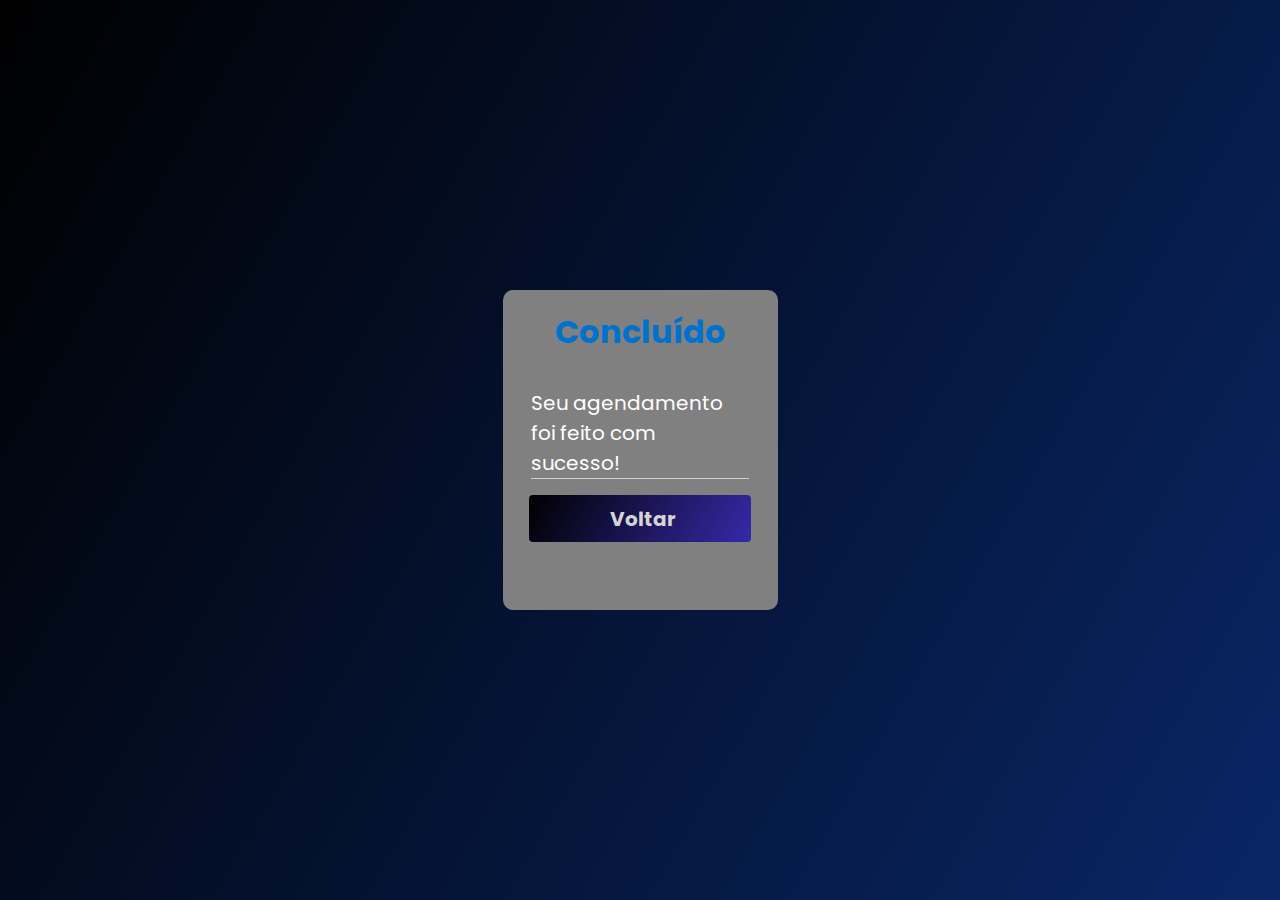
<file: trabalho-final-rabinson/agendamento_concluido.html>
<!DOCTYPE html>
<html lang="pt-br">
<head>
    <meta charset="UTF-8">
    <meta http-equiv="X-UA-Compatible" content="IE=edge">
    <meta name="viewport" content="width=device-width, initial-scale=1.0">
    <link rel="stylesheet" href="./CSS/agendamento2.css">
    <title>Agendamento concluido</title>
</head>
<body>
    <body>
        <main class="login">
          <div class="login__container">
            <h1 class="login__title">Concluído
            </h1>
            <form class="login__form">
                <p>Seu agendamento foi feito com sucesso!</p>
              <span class="login__input-border"></span>


              <button class="login__submit"><a class="botao-login" href="agendamento.html">Voltar</button></a>

      
            </form>
          </div>
        </main>
</body>
</html>
</file>
<file: trabalho-final-rabinson/CSS/agendamento2.css>
@import url('https://fonts.googleapis.com/css2?family=Poppins:wght@200;300;400;500;600;700&display=swap');

*{
    margin: 0px;
    padding: 0px;
    box-sizing: border-box;
    font-family: "Poppins" , sans-serif;
    line-height: 1.5;
    --input-linear:
    linear-gradient(120deg, #000000, #092666);
    --input-error: red;
    --button-linear:
    linear-gradient(120deg, #000000, #32279f, #0089ff);
    --button-disabled: #acacac;
    --button-success:
    rgb(18, 151, 107);
    --white: #fff;
    --black: #303030;
    --gray: #929292;
    --light-gray: #cfcfcf;
    --border-height: 1px;
  }

.login {
    height: 100vh;
    background: var(--input-linear);
    display: flex;
    justify-content: center;
    align-items: center;
    background-color: #000040;
  }
  
  .login__container {
    min-height: 273px;
    width: 275px;
    background-color: gray;
    box-sizing: border-box;
    padding: 18px;
    border-radius: 10px;
    display: flex;
    flex-direction: column;
    align-items: center;
    color: white;
  }
  
  .login__title {
    margin-bottom: 32px;
    color: #0072ce;
  }
  
  .login__form {
    width: 91%;
    display: flex;
    flex-direction: column;
    justify-content: center;
    align-items: center;
  }
  
  .login__input {
    height: 26px;
    width: 107%;
    box-sizing: border-box;
    padding-left: 8px;
    border: unset;
    outline: none;
    position: relative;
  }
  
  .login__input-border {
    height: var(--border-height);
    width: 100%;
    margin-bottom: 16px;
    background: var(--light-gray);
    transition: .3s ease-in-out;
  }
  
  .login__submit {
    height: 47px;
    /* left: -58px; */
    width: 102%;
    padding-left: 7px;
    outline: none;
    position: relative;
    background: var(--button-linear);
    background-size: 200%;
    margin-bottom: 50px;
    color: #fff;
    font-size: 20px;
    font-weight: bold;
    border: unset;
    border-radius: 4px;
    cursor: pointer;
    transition: 0.5s ease;
  }
  
  .login__submit:disabled {
    background: var(--button-disabled);
    cursor: not-allowed;
  }
  
  .login__submit:hover {
    background-position: right;
  }
  
  .login__submit.success {
    background: var(--button-success);
  }
  
  .login__submit.error {
    background: var(--input-error);
  }
  
  .login__reset {
    font-size: 12px;
    color: #242468;
    text-decoration: none;
    padding-bottom: 14px;
  }
  
  .row{
    display: flex;
    flex-wrap: wrap;
  }

    p {
        font-size: 20px;
  }

  a.botao-login{
    text-decoration: none;
    color:rgb(212, 212, 212);
  }

  .button#editar:hover{
    background-color: green;
  }

  button#excluir:hover{
    background-color:red;
  }
</file>
